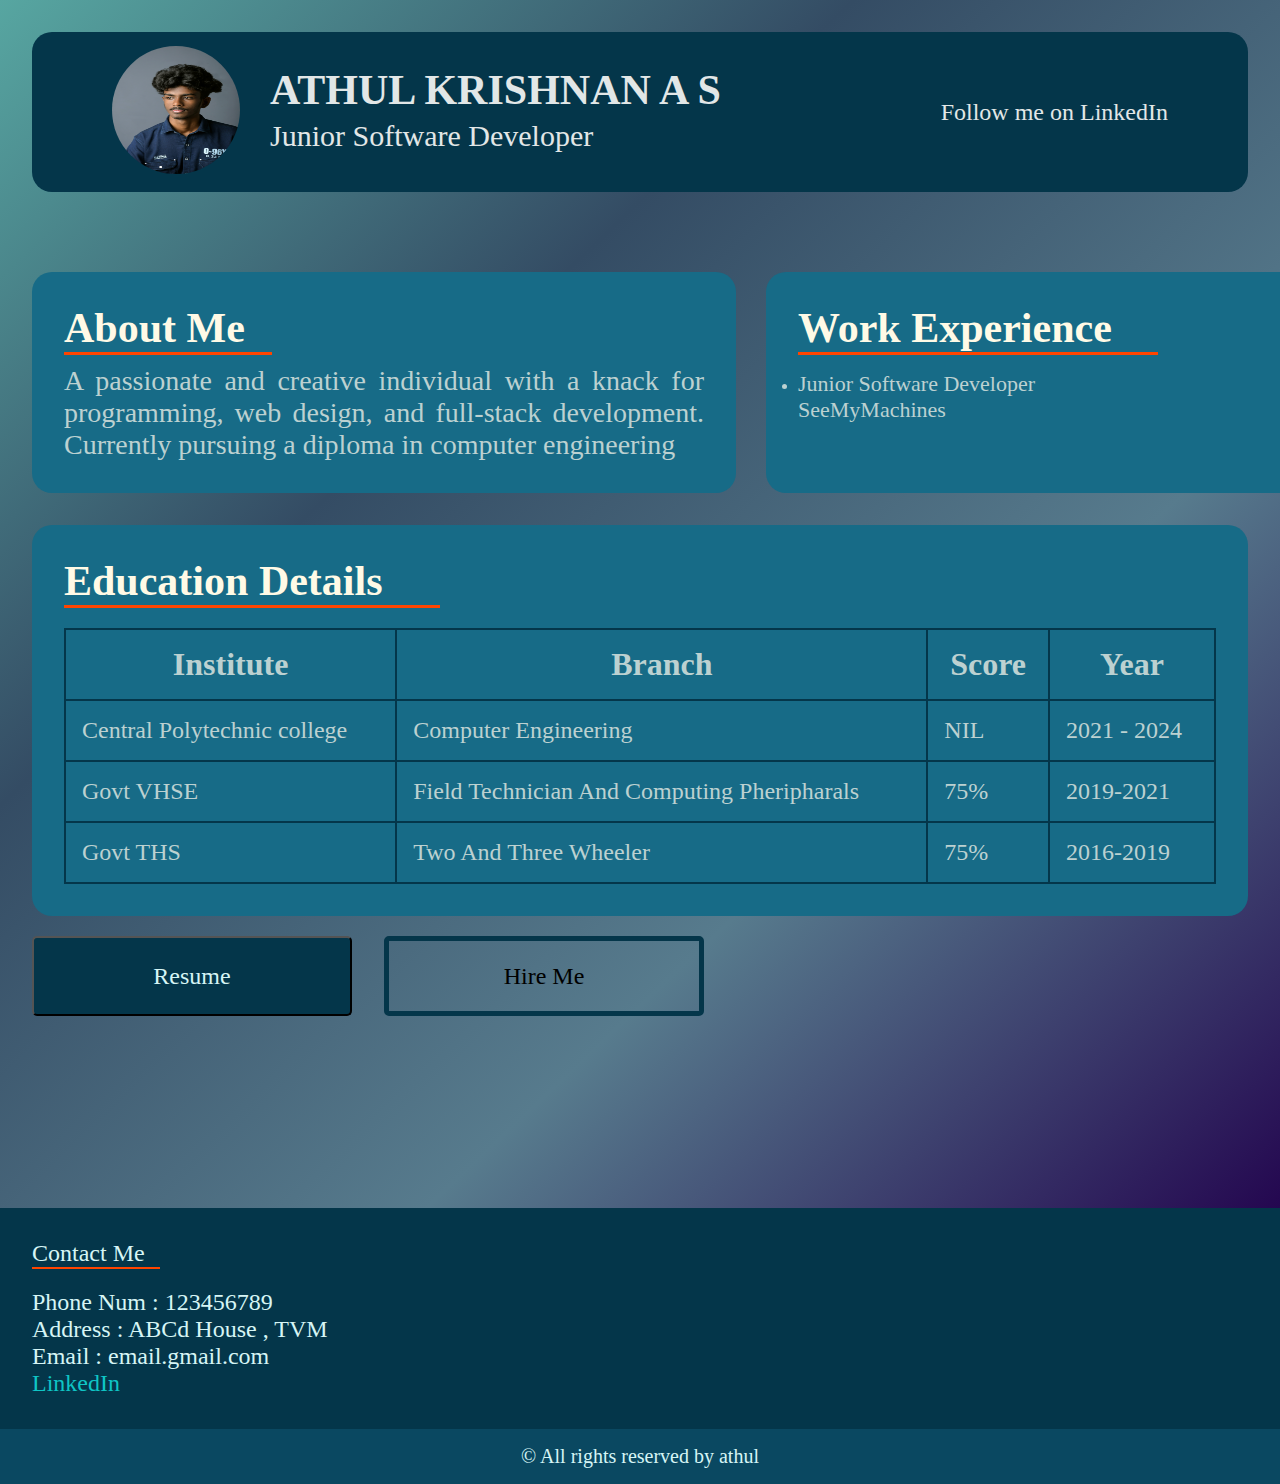
<file: index.html>
<!DOCTYPE html>
<html lang="en">

<head>
    <meta charset="UTF-8">
    <meta name="viewport" content="width=device-width, initial-scale=1.0">
    <title>Portfolio</title>
    <link rel="stylesheet" href="index.css">
    <link rel="stylesheet" href="https://cdnjs.cloudflare.com/ajax/libs/font-awesome/6.5.2/css/all.min.css"
        integrity="sha512-SnH5WK+bZxgPHs44uWIX+LLJAJ9/2PkPKZ5QiAj6Ta86w+fsb2TkcmfRyVX3pBnMFcV7oQPJkl9QevSCWr3W6A=="
        crossorigin="anonymous" referrerpolicy="no-referrer" />
</head>

<body>
    <div class="body">
        <header class="navbar">
            <div class="profile">
                <div>
                    <img class="profile-image" src="assets/IMG_1008.jpeg" alt="profile-picture">
                </div>
                <div class="name-div">
                    <p class="name-title">ATHUL KRISHNAN A S</p>
                    <p class="position-title">Junior Software Developer</p>
                </div>
            </div>
            <a target="_blank"
                href="https://www.linkedin.com/in/athulkrishnanas?utm_source=share&utm_campaign=share_via&utm_content=profile&utm_medium=ios_app">
                <div class="social-media">
                    <i style="font-size: 35px;color: rgb(66, 101, 212);" class="fa-brands fa-linkedin"></i>
                    <p>Follow me on LinkedIn</p>
                </div>
            </a>
        </header>

        <section class="about-me">
            <div class="about-me-container">
                <h2 class="sub-headings">About Me</h2>
                <p class="description">
                    A passionate and creative individual with a knack for programming, web design, and full-stack
                    development. Currently pursuing a diploma in computer engineering
                </p>
            </div>
            <div class="work-experience-container">
                <h2 class="sub-headings-workExperience">Work Experience</h2>
                <ul class="work-experience-list">
                    <li>
                        <div class="wrk-exp-div">
                            <div>
                                <p>Junior Software Developer</p>
                                <p>SeeMyMachines</p>
                            </div>
                            <p>2024 - Present</p>
                        </div>
                    </li>
                </ul>
            </div>
        </section>

        <section class="education-details">
            <h2 class="sub-headings-education">Education Details</h2>
            <table>
                <tr>
                    <th>Institute</th>
                    <th>Branch</th>
                    <th>Score</th>
                    <th>Year</th>
                </tr>
                <tr>
                    <td>Central Polytechnic college</td>
                    <td>Computer Engineering</td>
                    <td>NIL</td>
                    <td>2021 - 2024</td>
                </tr>
                <tr>
                    <td>Govt VHSE</td>
                    <td>Field Technician And Computing Pheripharals</td>
                    <td>75%</td>
                    <td>2019-2021</td>
                </tr>
                <tr>
                    <td>Govt THS</td>
                    <td>Two And Three Wheeler</td>
                    <td>75%</td>
                    <td>2016-2019</td>
                </tr>
            </table>
        </section>

        <section class="buttons">
            <div>
                <button class="dropdown-btn" onclick="buttonClicked()">
                    Resume
                </button>
                <div class="dropdown-menu hidden" id="dropdown-menu">
                    <a class="dropdown-btn-menu" href="assets/resume.pdf" target="_blank">View CV</a>
                    <a class="dropdown-btn-menu" href="assets/resume.pdf" download>Download CV</a>
                </div>
            </div>
            <button class="hireme-btn">
                Hire Me
            </button>

        </section>
    </div>
    <footer>
        <div>
            <p class="contact-me-text">Contact Me</p>
            <div class="contact-me-div">
                <p>Phone Num : 123456789</p>
                <p>Address : ABCd House , TVM </p>
                <p>Email : email.gmail.com </p>
                <a class="linked-in"
                    href="https://www.linkedin.com/in/athulkrishnanas?utm_source=share&utm_campaign=share_via&utm_content=profile&utm_medium=ios_app">
                    LinkedIn
                </a>
            </div>
        </div>
    </footer>
    <div class="copy">
        <p>&copy All rights reserved by athul</p>
    </div>
</body>

<script>
    var div = document.getElementById('dropdown-menu')
    var resumeView = document.getElementById('viewResume')
    function buttonClicked() {
        if (div.classList.contains('hidden')) {
            div.classList.remove('hidden');
        } else {
            div.classList.add('hidden');
        }
    }
</script>

</html>
</file>
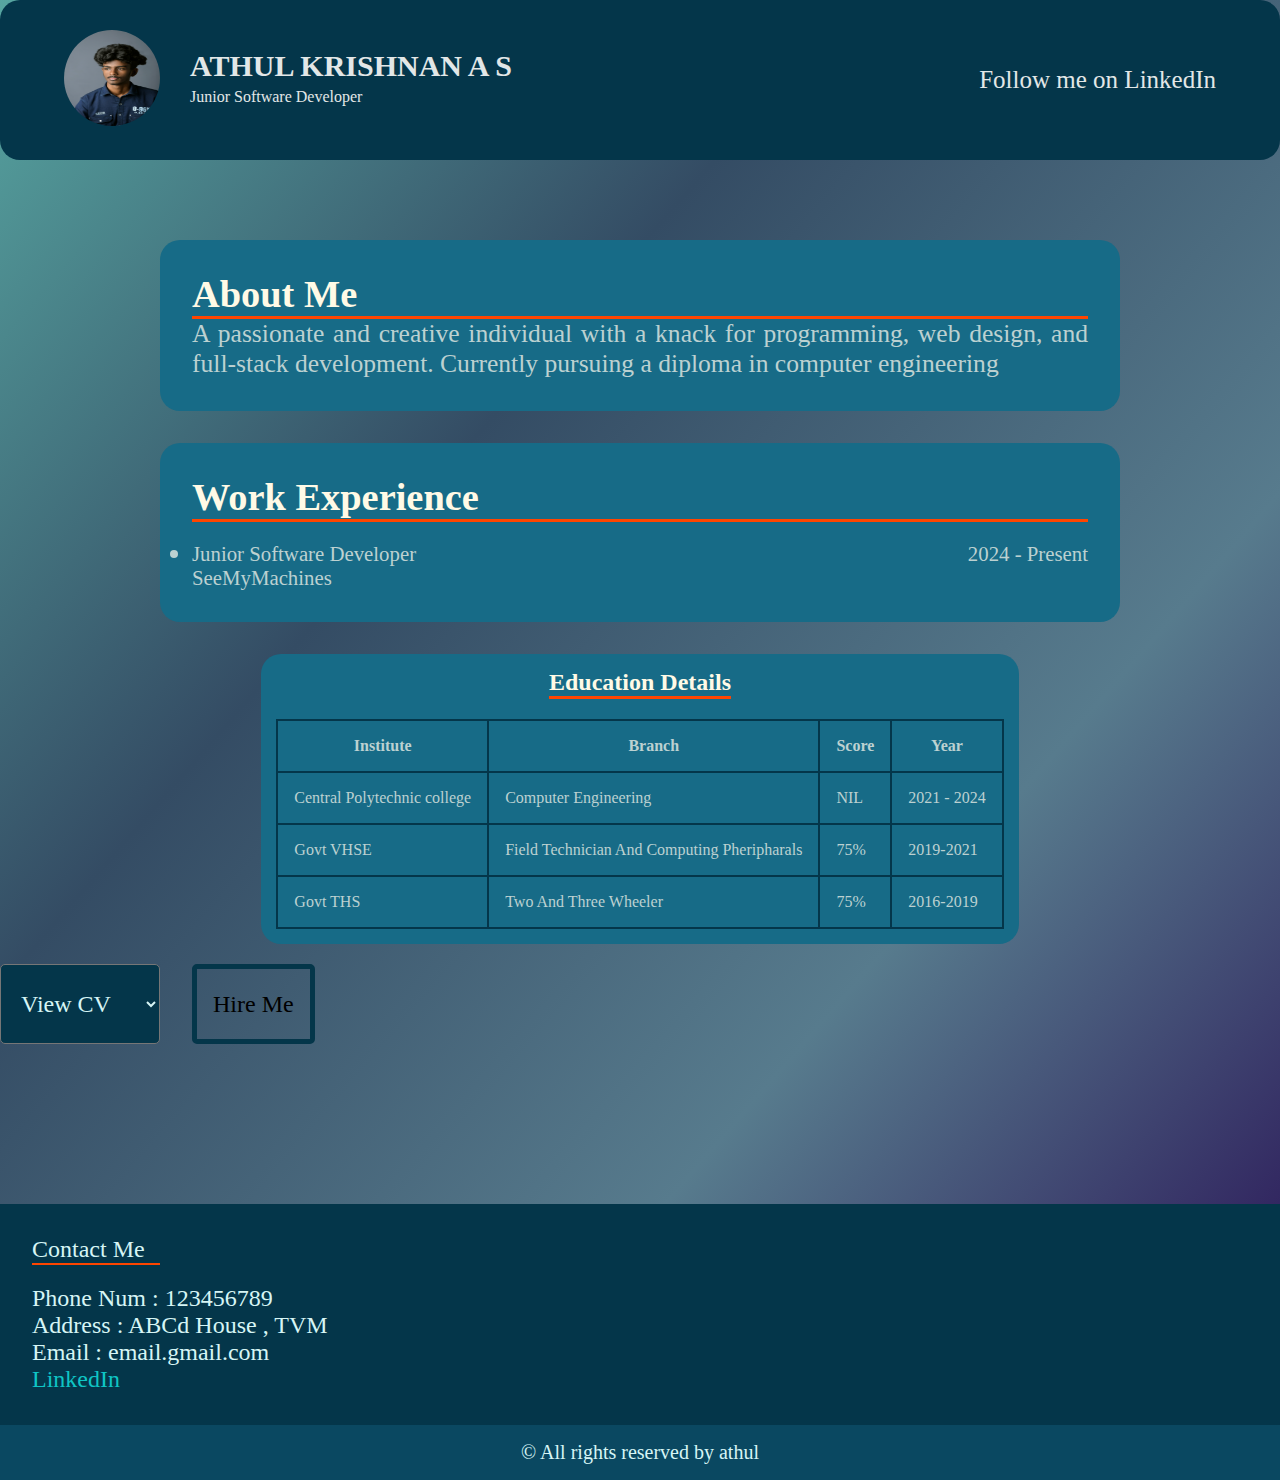
<file: assignment1/index.html>
<!DOCTYPE html>
<html lang="en">

<head>
    <meta charset="UTF-8">
    <meta name="viewport" content="width=device-width, initial-scale=1.0">
    <title>Portfolio</title>
    <link rel="stylesheet" href="index.css">
    <link rel="stylesheet" href="https://cdnjs.cloudflare.com/ajax/libs/font-awesome/6.5.2/css/all.min.css"
        integrity="sha512-SnH5WK+bZxgPHs44uWIX+LLJAJ9/2PkPKZ5QiAj6Ta86w+fsb2TkcmfRyVX3pBnMFcV7oQPJkl9QevSCWr3W6A=="
        crossorigin="anonymous" referrerpolicy="no-referrer" />
</head>

<body>
    <div class="body">
        <header class="navbar-child">
            <div class="navbar">
                <div class="profile">
                    <div>
                        <img class="profile-image" src="assets/IMG_1008.jpeg" alt="profile-picture">
                    </div>
                    <div class="name-div">
                        <p class="name-title">ATHUL KRISHNAN A S</p>
                        <p class="position-title">Junior Software Developer</p>
                    </div>
                </div>
                <a target="_blank"
                    href="https://www.linkedin.com/in/athulkrishnanas?utm_source=share&utm_campaign=share_via&utm_content=profile&utm_medium=ios_app">
                    <div class="social-media">
                        <i style="color: rgb(66, 101, 212);" class="fa-brands fa-linkedin"></i>
                        <p>Follow me on LinkedIn</p>
                    </div>
                </a>
            </div>
        </header>
        <section class="about-me-child">
            <div class="about-me">
                <div class="about-me-container">
                    <h2 class="sub-headings">About Me</h2>
                    <p class="description">
                        A passionate and creative individual with a knack for programming, web design, and full-stack
                        development. Currently pursuing a diploma in computer engineering
                    </p>
                </div>
                <div class="work-experience-container">
                    <h2 class="sub-headings-workExperience">Work Experience</h2>
                    <ul class="work-experience-list">
                        <li>
                            <div class="wrk-exp-div">
                                <div>
                                    <p>Junior Software Developer</p>
                                    <p>SeeMyMachines</p>
                                </div>
                                <p>2024 - Present</p>
                            </div>
                        </li>
                    </ul>
                </div>
            </div>
        </section>
        <section class="education-details-child">
            <div class="education-details">
                <h2 class="sub-headings-education">Education Details</h2>
                <table>
                    <tr>
                        <th>Institute</th>
                        <th>Branch</th>
                        <th>Score</th>
                        <th>Year</th>
                    </tr>
                    <tr>
                        <td>Central Polytechnic college</td>
                        <td>Computer Engineering</td>
                        <td>NIL</td>
                        <td>2021 - 2024</td>
                    </tr>
                    <tr>
                        <td>Govt VHSE</td>
                        <td>Field Technician And Computing Pheripharals</td>
                        <td>75%</td>
                        <td>2019-2021</td>
                    </tr>
                    <tr>
                        <td>Govt THS</td>
                        <td>Two And Three Wheeler</td>
                        <td>75%</td>
                        <td>2016-2019</td>
                    </tr>
                </table>
            </div>
        </section>
        <section class="buttons-child">
            <div class="buttons">
                <div>
                    <select class="dropdown-btn">
                        <option><a class="dropdown-btn-menu" href="assets/resume.pdf" target="_blank">View CV</a>
                        </option>
                        <option><a class="dropdown-btn-menu" href="assets/resume.pdf" download>Download CV</a></option>
                    </select>
                    <div class="dropdown-menu hidden" id="dropdown-menu">
                        <a class="dropdown-btn-menu" href="assets/resume.pdf" target="_blank">View CV</a>
                        <a class="dropdown-btn-menu" href="assets/resume.pdf" download>Download CV</a>
                    </div>
                </div>
                <button class="hireme-btn">
                    Hire Me
                </button>
            </div>
        </section>
        <footer class="footer-child">
            <div>
                <p class="contact-me-text">Contact Me</p>
                <div class="contact-me-div">
                    <p>Phone Num : 123456789</p>
                    <p>Address : ABCd House , TVM </p>
                    <p>Email : email.gmail.com </p>
                    <a class="linked-in"
                        href="https://www.linkedin.com/in/athulkrishnanas?utm_source=share&utm_campaign=share_via&utm_content=profile&utm_medium=ios_app">
                        LinkedIn
                    </a>
                </div>
            </div>
        </footer>
        <div class="copy">
            <p>&copy All rights reserved by athul</p>
        </div>
    </div>
</body>

</html>
</file>
<file: index.css>
* {
    padding: 0;
    margin: 0;
    font-family: Tahoma;
}

::-webkit-scrollbar {
    width: 0px;
}

.body {
    scroll-behavior: smooth;
    min-height: 100vh;
    padding: 2rem;
    background-color: #ffffff;
    background-image: linear-gradient(to bottom right, #57A6A1, #344C64, #577B8D, #240750);
}

.profile-image {
    width: 8rem;
    height: 8rem;
    border-radius: 100%;
}

.profile-image:hover {
    transform: scale(1.1);
    transition: ease;
    transition-duration: 200ms;
}

.name-title {
    font-size: 42px;
    font-weight: bold;
}

.position-title {
    font-size: 30px;
}

.profile {
    display: flex;
    place-items: center;
}

.name-div {
    margin-left: 30px;
}

.name-div p {
    margin-bottom: 5px;
}

.social-media {
    display: flex;
    place-items: center;
}

.social-media p {
    margin-left: 10px;
    font-size: 24px;
    text-decoration: none;
}

a {
    text-decoration: none;
    color: #e2e7e7;
}

a:hover {
    color: #d6f5f5;
}

.navbar {
    display: flex;
    justify-content: space-between;
    place-items: center;
    padding-left: 5rem;
    padding-right: 5rem;
    background-color: #04364A;
    height: 10rem;
    border-radius: 20px;
    color: #e2e7e7;
}

.about-me {
    margin-top: 5rem;
    display: flex;
    justify-items: center;
}

.sub-headings {
    font-size: 42px;
    border-bottom: 3px solid orangered;
    width: 13rem;
    color: #FFFAE6;
}

.sub-headings-workExperience {
    font-size: 42px;
    border-bottom: 3px solid orangered;
    width: 22.5rem;
    color: #FFFAE6;
}

.description {
    font-size: 28px;
    width: 40rem;
    margin-top: 10px;
    font-family: tahoma;
    text-align: justify;
}

.about-me-container {
    color: #bcd1d1;
    background-color: #176B87;
    padding: 2rem;
    border-radius: 20px;
}

.about-me-container:hover {
    background-color: #1a7897;
}

.work-experience-container {
    color: #bcd1d1;
    margin-left: 30px;
    background-color: #176B87;
    padding: 2rem;
    border-radius: 20px;
}

.work-experience-container:hover {
    background-color: #1a7897;
}

.work-experience-list {
    padding-top: 1rem;

}

.wrk-exp-div {
    display: flex;
    justify-content: space-between;
    width: 40rem;
}

.work-experience-list li p {
    font-size: 22px;

}

.sub-headings-education {
    font-size: 42px;
    border-bottom: 3px solid orangered;
    width: 23.5rem;
    color: #FFFAE6;
}

.education-details {
    margin-top: 2rem;
    color: #bcd1d1;
    background-color: #176B87;
    padding: 2rem;
    border-radius: 20px;
}

.education-details:hover {
    background-color: #1a7897;
}


th,
tr,
td {
    border: 2px solid #04364A;
    padding: 1rem;
}

table {
    border-collapse: collapse;
    margin-top: 20px;
    width: 100%;
}

th {
    font-size: 32px;
}

td {
    font-size: 24px;
}

.buttons {
    margin-top: 20px;
    display: flex;
    gap: 2rem;
    min-height: 15rem;
}

.dropdown-btn {
    border-radius: 5px;
    background-color: #04364A;
    padding: 1rem;
    width: 20rem;
    font-size: 24px;
    height: 5rem;
    color: #d6f5f5;
}

.hireme-btn {
    border-radius: 5px;
    border: 5px solid #04364A;
    background-color: transparent;
    padding: 1rem;
    width: 20rem;
    font-size: 24px;
    height: 5rem;
}

.hireme-btn:hover {
    border: 5px solid #0fc5c5;
    background-color: #0fc5c5;
    transition: ease;
    transition-duration: 200ms;
    cursor: pointer;
}

.dropdown-btn:hover {
    border-radius: 5px;
    background-color: #054d69;
    padding: 1rem;
    width: 20rem;
    font-size: 24px;
    transition: ease;
    transition-duration: 200ms;
    cursor: pointer;
}

.dropdown-menu {
    width: 20rem;
    background-color: rgb(172, 170, 170);
    height: auto;
    display: flex;
    flex-direction: column;
    gap: 1rem;
}

.hidden {
    display: none;
}

.dropdown-btn-menu {
    background-color: rgb(161, 159, 159);
    color: white;
    padding: 1rem;
    border-bottom: 3px solid orangered;
    outline: none;
    border-top: 0;
    border-left: 0;
    border-right: 0;
    font-size: 20px;
}

.dropdown-btn-menu:hover {
    background-color: rgb(199, 197, 197);
    color: white;
}

footer {
    background-color: #04364A;
    color: #d6f5f5;
    padding: 2rem;
    font-size: 24px;
}

.contact-me-text {
    border-bottom: 2px solid orangered;
    width: 8rem;
}

.contact-me-div {
    margin-top: 20px;
}

.copy {
    background-color: #0a4861;
    color: #d6f5f5;
    padding: 1rem;
    text-align: center;
    font-size: 20px;
}

.linked-in {
    color: #0fc5c5;
}
</file>
<file: assignment1/index.css>
@media (width >=1500px) {
    .body {
        display: grid;
        grid-template-columns: 3fr 3fr;
        grid-template-areas:
            "header header"
            "content content"
            "section section"
            "buttons buttons"
            "footer footer"
            "copy copy";
        scroll-behavior: smooth;
        min-height: 100vh;
        padding: 2rem;
        background-image: linear-gradient(to bottom right, #57A6A1, #344C64, #577B8D, #240750);
    }

    .about-me {
        margin-top: 5rem;
        display: flex;
        flex-wrap: wrap;
        gap: 2rem;
        justify-items: center;
        justify-content: center;
    }

    .about-me-container,
    .work-experience-container {
        width: 35%;
        font-size: 1.6rem;
    }

    .wrk-exp-div {
        font-size: 1.3rem;
    }

    .name-title {
        font-size: 42px;
        font-weight: bold;
    }

    .position-title {
        font-size: 30px;
    }

    .social-media {
        font-size: 25px;
    }

    .profile-image {
        width: 8rem;
        height: 8rem;
    }

    .description {
        font-size: 28px;
        max-width: 40rem;
        margin-top: 10px;
    }

    .wrk-exp-div {
        display: flex;
        justify-content: space-between;
        max-width: 40rem;
    }

    .work-experience-list li p {
        font-size: 22px;

    }

    .education-details-child {
        margin-top: 2rem;
    }

    .sub-headings-education {
        font-size: 42px;
        border-bottom: 3px solid orangered;
        width: 23.5rem;
        color: #FFFAE6;
    }

    th {
        font-size: 32px;
    }

    td {
        font-size: 24px;
    }

    .dropdown-btn {
        border-radius: 5px;
        background-color: #04364A;
        padding: 1rem;
        min-width: 20rem;
        font-size: 24px;
        height: 5rem;
        color: #d6f5f5;
    }

    .hireme-btn {
        border-radius: 5px;
        border: 5px solid #04364A;
        background-color: transparent;
        padding: 1rem;
        min-width: 20rem;
        font-size: 24px;
        height: 5rem;
    }
}

@media (width <=1500px) {
    .body {
        display: grid;
        grid-template-columns: 3fr;
        grid-template-areas:
            "header"
            "content"
            "aside"
            "section"
            "buttons"
            "footer"
            "copy";
        scroll-behavior: smooth;
        min-height: 100vh;
        /* padding: 2rem; */
        background-image: linear-gradient(to bottom right, #57A6A1, #344C64, #577B8D, #240750);
    }

    .about-me {
        margin-top: 5rem;
        display: flex;
        flex-wrap: wrap;
        gap: 2rem;
        justify-items: center;
        justify-content: center;
    }

    .about-me-container,
    .work-experience-container {
        width: 70%;
        font-size: 1.6rem;
    }

    .wrk-exp-div {
        font-size: 1.3rem;
    }

    .name-title {
        font-size: 30px;
    }

    .social-media {
        font-size: 25px;
    }

    .profile-image {
        width: 6rem;
        height: 6rem;
    }
}

@media (width <=970px) {
    .body {
        display: grid;
        grid-template-columns: 3fr;
        grid-template-areas:
            "header"
            "content"
            "aside"
            "section"
            "buttons"
            "footer"
            "copy";
        scroll-behavior: smooth;
        min-height: 100vh;
        padding: 2rem;
        background-image: linear-gradient(to bottom right, #57A6A1, #344C64, #577B8D, #240750);
    }

    .about-me {
        margin-top: 5rem;
        display: flex;
        flex-wrap: wrap;
        gap: 2rem;
        justify-items: center;
        justify-content: center;
    }

    .about-me-container,
    .work-experience-container {
        width: 70%;
        font-size: 1.3rem;
    }

    .wrk-exp-div {
        font-size: 1.3rem;
    }

    .name-title {
        font-size: 20px;
    }

    .social-media {
        font-size: 20px;
    }

    .social-media p {
        display: none;
    }

    .profile-image {
        width: 6rem;
        height: 6rem;
    }
}

@media (width <=890px) {
    .body {
        display: grid;
        grid-template-columns: 3fr;
        grid-template-areas:
            "header"
            "content"
            "aside"
            "section"
            "buttons"
            "footer"
            "copy";
        scroll-behavior: smooth;
        min-height: 100vh;
        padding: 2rem;
        background-image: linear-gradient(to bottom right, #57A6A1, #344C64, #577B8D, #240750);
    }

    .about-me {
        margin-top: 5rem;
        display: flex;
        flex-wrap: wrap;
        gap: 2rem;
        justify-items: center;
        justify-content: center;
    }

    .about-me-container,
    .work-experience-container {
        width: 70%;
        font-size: 1.3rem;
    }

    .wrk-exp-div {
        font-size: 1.3rem;
    }

    .name-title {
        font-size: 20px;
    }

    .social-media {
        font-size: 20px;
    }

    .social-media p {
        display: none;
    }

    .profile-image {
        width: 6rem;
        height: 6rem;
    }
}

@media (width <=630px) {
    .body {
        display: grid;
        grid-template-columns: 3fr;
        grid-template-areas:
            "header"
            "content"
            "aside"
            "section"
            "buttons"
            "footer"
            "copy";
        scroll-behavior: smooth;
        min-height: 100vh;
        padding: 5%;
        background-image: linear-gradient(to bottom right, #57A6A1, #344C64, #577B8D, #240750);
    }

    .about-me {
        margin-top: 5rem;
        display: flex;
        flex-wrap: wrap;
        gap: 2rem;
        justify-items: center;
        justify-content: center;
    }

    .about-me-container,
    .work-experience-container {
        width: 70%;
        font-size: 1.3rem;
    }

    .wrk-exp-div {
        font-size: 1.3rem;
    }

    .name-title {
        font-size: 1rem;
    }

    .position-title {
        font-size: 1rem;
    }

    .social-media {
        font-size: 20px;
    }

    .social-media p {
        display: none;
    }

    .profile-image {
        display: none;
    }

    table {
        width: 50%;
        font-size: 12px;
    }
}

@media (width <=490px) {
    .body {
        display: grid;
        grid-template-columns: 1fr;
        grid-template-areas:
            "header"
            "content"
            "aside"
            "section"
            "buttons"
            "footer"
            "copy";
        scroll-behavior: smooth;
        min-height: 100vh;
        padding: 5%;
        background-color: #ffffff;
    }

    .about-me {
        display: flex;
        flex-wrap: wrap;
        justify-items: center;
        justify-content: center;
        /* margin: 30px; */
    }

    .about-me-container,
    .work-experience-container {
        max-width: 80%;
        font-size: 1.3rem;
    }

    .wrk-exp-div {
        font-size: 1.3rem;
    }

    .name-title {
        font-size: 1rem;
    }

    .position-title {
        font-size: 1rem;
    }

    .social-media {
        font-size: 20px;
    }

    .social-media p {
        display: none;
    }

    .profile-image {
        display: none;
    }

    .navbar {
        max-width: 80%;
    }

    .education-details {
        max-width: 20%;
    }

    table {
        width: 50%;
        font-size: 10px;
    }
}

body {
    background-color: #ffffff;
    background-position: center;
    background-size: cover;
    background-repeat: no-repeat;
    width: 100vw;
    height: 100vh;
}

* {
    padding: 0;
    margin: 0;
    font-family: Tahoma;
}

::-webkit-scrollbar {
    width: 0px;
    height: 0px;
}

.navbar-child {
    display: grid;
    grid-area: header;
}

.about-me-child {
    display: grid;
    grid-area: content;
}

.education-details-child {
    display: grid;
    grid-area: section;
    justify-items: center;

}

.buttons-child {
    display: grid;
    grid-area: buttons;
}

.footer-child {
    display: grid;
    grid-area: footer;
}

.copy {
    display: grid;
    grid-area: copy;
}

.profile-image {
    border-radius: 100%;
}

.profile-image:hover {
    transform: scale(1.1);
    transition: ease;
    transition-duration: 200ms;
}

.name-title {
    font-weight: bold;
}

.profile {
    display: flex;
    place-items: center;
}

.name-div {
    margin-left: 30px;
}

.name-div p {
    margin-bottom: 5px;
}

.social-media {
    display: flex;
    place-items: center;
}

.social-media p {
    /* margin-left: 10px; */
    text-decoration: none;
}

a {
    text-decoration: none;
    color: #e2e7e7;
}

a:hover {
    color: #d6f5f5;
}

.navbar {
    display: flex;
    justify-content: space-between;
    place-items: center;
    padding-left: 5%;
    padding-right: 5%;
    background-color: #04364A;
    height: 10rem;
    border-radius: 20px;
    color: #e2e7e7;
}

.about-me {
    /* margin-top: 5rem; */
    display: flex;
    justify-items: center;
}

.sub-headings {
    border-bottom: 3px solid orangered;
    color: #FFFAE6;
}

.sub-headings-workExperience {
    border-bottom: 3px solid orangered;
    color: #FFFAE6;
}

.description {
    font-family: tahoma;
    text-align: justify;
}

.about-me-container {
    color: #bcd1d1;
    background-color: #176B87;
    padding: 2rem;
    border-radius: 20px;
}

.about-me-container:hover {
    background-color: #1a7897;
}

.work-experience-container {
    color: #bcd1d1;
    /* margin-left: 30px; */
    background-color: #176B87;
    padding: 2rem;
    border-radius: 20px;
}

.work-experience-container:hover {
    background-color: #1a7897;
}

.work-experience-list {
    padding-top: 1rem;

}

.wrk-exp-div {
    display: flex;
    justify-content: space-between;
}

.sub-headings-education {
    border-bottom: 3px solid orangered;
    color: #FFFAE6;
}

.education-details {
    margin-top: 2rem;
    color: #bcd1d1;
    background-color: #176B87;
    padding: 15px 15px 15px 15px;
    border-radius: 20px;
    max-width: 100%;
    /* margin: 10px; */
    display: flex;
    flex-direction: column;
    justify-content: center;
    place-items: center;
}

.education-details:hover {
    background-color: #1a7897;
}

th,
tr,
td {
    border: 2px solid #04364A;
    padding: 1rem;
}

table {
    border-collapse: collapse;
    margin-top: 20px;
    max-width: 100%;
}

.buttons {
    margin-top: 20px;
    display: flex;
    gap: 2rem;
    min-height: 15rem;
}

.dropdown-btn {
    border-radius: 5px;
    background-color: #04364A;
    padding: 1rem;
    max-width: 10rem;
    font-size: 24px;
    height: 5rem;
    color: #d6f5f5;
}

.hireme-btn {
    border-radius: 5px;
    border: 5px solid #04364A;
    background-color: transparent;
    padding: 1rem;
    max-width: 20rem;
    font-size: 24px;
    height: 5rem;
}

.hireme-btn:hover {
    border: 5px solid #0fc5c5;
    background-color: #0fc5c5;
    transition: ease;
    transition-duration: 200ms;
    cursor: pointer;
}

.dropdown-btn:hover {
    border-radius: 5px;
    background-color: #054d69;
    padding: 1rem;
    max-width: 20rem;
    font-size: 24px;
    transition: ease;
    transition-duration: 200ms;
    cursor: pointer;
}

.dropdown-menu {
    width: 20rem;
    background-color: rgb(172, 170, 170);
    height: auto;
    display: flex;
    flex-direction: column;
    gap: 1rem;
}

.hidden {
    display: none;
}

.dropdown-btn-menu {
    background-color: rgb(161, 159, 159);
    color: white;
    padding: 1rem;
    border-bottom: 3px solid orangered;
    outline: none;
    border-top: 0;
    border-left: 0;
    border-right: 0;
    font-size: 20px;
}

.dropdown-btn-menu:hover {
    background-color: rgb(199, 197, 197);
    color: white;
}

footer {
    background-color: #04364A;
    color: #d6f5f5;
    padding: 2rem;
    font-size: 24px;
}

.contact-me-text {
    border-bottom: 2px solid orangered;
    width: 8rem;
}

.contact-me-div {
    margin-top: 20px;
}

.copy {
    background-color: #0a4861;
    color: #d6f5f5;
    padding: 1rem;
    text-align: center;
    font-size: 20px;
}

.linked-in {
    color: #0fc5c5;
}
</file>
